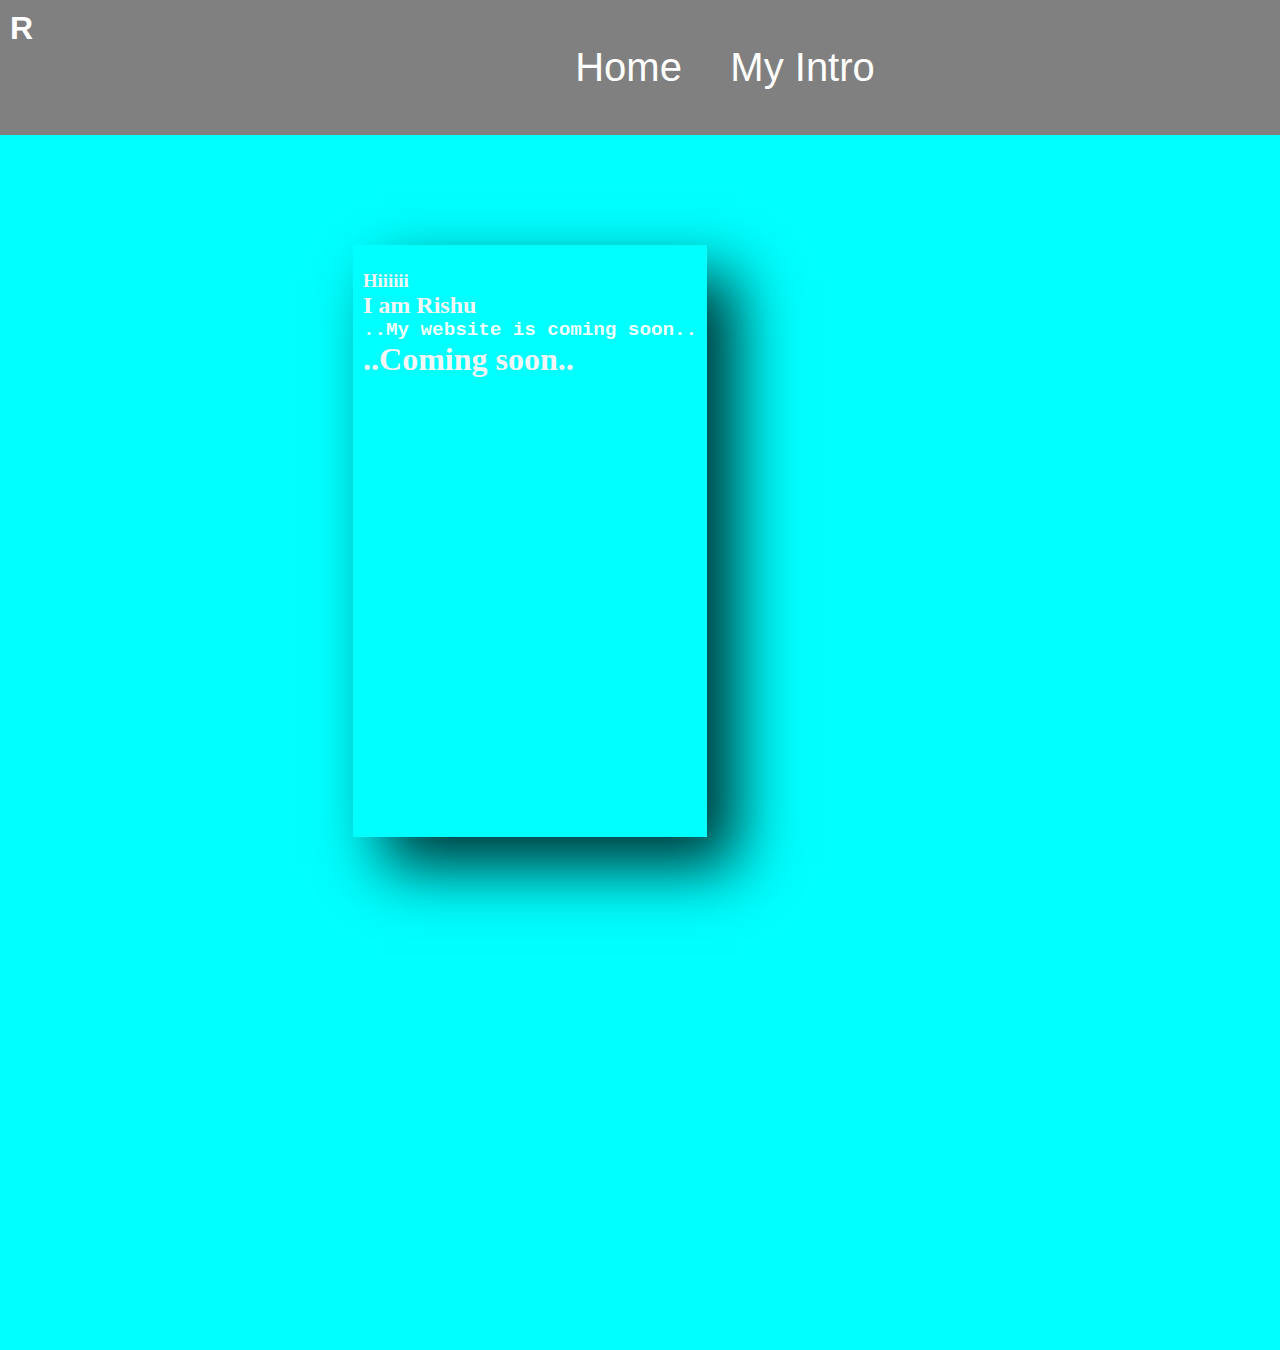
<file: index.html>
<!DOCTYPE html>
<html lang="en">

    <head>
        <meta charset="UTF-8">
        <meta http-equiv="X-UA-Compatible" content="IE=edge">
        <meta name="viewport" content="width=device-width, initial-scale=1.0">
        <title>Rishu kumar gupta - we developer, Programmer</title>
        <link rel="stylesheet" href="por.css">
        <link rel="stylesheet" media="screen and (max-width:444px" href="p.css">
        </style>
        <!-- <link rel="stylesheet" media="screen and (min-width:444px" href="pr.css"> -->
    </head>

    <body>
        <div class="container">
            <div class="sidebar ">
                <div class="log">
                    <h1>R</h1>
                    <!-- <img src="/r1.png" alt=""> -->
                </div>
                <!-- R K Gupta -->
                <nav>
                    <ul>
                        <li><a href="/index.html">Home</a></li>
                        <li><a href="/My intro.html">My Intro</a></li>
                        <!-- <li><a href="/Servies.html">Servies</a></li> -->
                        <!-- <li><a href="/Blog.html">Blog</a></li> -->
                        <!-- <li><a href="/Contact.html">Contact me</a></li> -->
                    </ul>
                </nav>
            </div>
            <!-- <div class="humbur">
                <img class="hambarger" src="dim.png" alt="" width="22px" s>
                <img class="cross" src="download.png" alt="" width="19px">
            </div> -->
            <!-- <marquee behavior="scrollamount" direction="left"><h1 class="mar">Welcome to My Website</h1></marquee> -->
            <div class="main">
                <div class="info">
                    <div class="devinfo">
                        <div class="hello">
                            <h3>Hiiiiii</h3>
                            <h2>I am Rishu</h2>
                            <p>..My website is coming soon..</p>
                            <h1>..Coming soon..</h1>
                        </div>
                        <!-- <div class="hello">Hii I am </div>
                        <div class="name">Rishu</div>
                        <div class="about">Web developer and Student</div>
                        <p>I am Developer and like web development. I love Nature and sea also beach. I am from bihar,but
                            i am studay in klu vijawada(A.p) for BCA Degree</p>
                        <div class="buttons"> -->
                            <!-- target equal to means if you click than is it is open another pages -->
                            <!-- <a href="/CV.txt" target="blank"><button>Download CV</button></a>
                            <a href="/contact.html"><button>Contact me</button></a> -->
                        </div>
                    </div>
                    <!-- <div class="devpic"><img src="gp.jpg" alt="Rishu"></div> -->
                </div>
            </div>

        </div>
        <!-- <script src="pro.js"></script> -->
    </body>
</html>
</file>
<file: por.css>
@import url('https://fonts.googleapis.com/css2?family=Bebas+Neue&family=Nunito+Sans:ital,wght@1,600&display=swap');

@import url('https://fonts.googleapis.com/css2?family=Bebas+Neue&family=Nunito+Sans:ital,wght@1,600&display=swap');

*{
    margin: 0;
    padding: 0;
}
.sidebar{
    display: flex;
    background-color: gray;
    /* width: 250px; */
    font-family:Impact, Haettenschweiler, 'Arial Narrow Bold', sans-serif;
    height: 15vh;
    /* opacity: 0.6; */
    z-index: -1;
}

nav{
    display: inline-block;
    margin: auto;
} 
.sidebar nav li{
    display: inline-block;
    list-style: none;
    color: white;
    font-size: 40px;
    /* padding: 30px 0; */
    padding: 15px 12px ;
    display: inline-block;
    margin: auto;
}
.sidebar ul{
    text-align: center;
}
.sidebar nav ul li a{
    padding: 10px;
    text-align: center;
    text-decoration: none;
    color: white;
    opacity: 1;
}
.sidebar nav ul li a:hover{
    color: red;
    width: 50px;
}
.main::before{
    content: "";
    position: absolute;
    /* background: url('../dp (2).jpg') no-repeat center center/cover; */
   background-color: aqua;
    top: 0;
    left: 0;
    height: 150%;
    width: 100%;
    z-index: -1;
    opacity: 1.0;

}
.main{
margin-right: 230px;
}
.devinfo{
position: relative;
/* width: 100px; */
margin: 10px;
padding: 0px 10px;
box-shadow: 30px 30px 60px rgba(0, 0, 0, 0.8);

}
.container{
    /* display: flex; */
}
.info{
    /* background-color: rgb(151, 3, 236); */
    height: 68vh;
    width: 75vw;
    margin: 100px auto;
    display: flex;
    justify-content: space-around;
    color: whitesmoke;
    font-size:medium;
    font-weight: 900;
}
.devinfo p{
    font-family: 'Segoe UI', Tahoma, Geneva, Verdana, sans-serif;
    color: azure;
    font-family: monospace;
    font-size: larger;

}
.devinfo{
    padding-top: 5px;
    display: block;
    justify-content: center;
    flex-direction: column;
    color: whitesmoke;
    font-size: medium;
    margin-left: 20px;

}

.devinfo .hello{
    font-size: 16px;
    font-family: cursive;
    padding-top: 20px;
    transform: scale(1);
    transition: transform 1;
}
.devinfo .hello:hover{
    transform: scale(1s);
}
.devinfo .hello{
    animation-name: CSS;
    animation-duration: 5s;
    animation-iteration-count: 5;
}
@keyframes CSS{
    from{
        width: 200px;
    }
    to{
        width: 500px;
    }

}
.name{
    font-size: 60px;
    font-family: 'Roboto', sans-serif;
}
.about{ 
    font-family: 'Indie Flower', cursive;
    padding-bottom: 20px;
}
.buttons button{
    margin-top: 20px;
    background-color: pink;
    border-radius: 10px;
    cursor: pointer;
    margin: 14px 3px;
    width: 100px;
    justify-content: center;
    text-align: center;
    font-weight: bold;
}
.buttons button a{
    text-decoration: none;

}
.buttons button:hover{
   background-color: rgb(197, 37, 63);
}
.log img{
    width: 35px;
    padding: 5px 5px;
    border-radius: 13px;
    opacity: 0.8;
    transform: rotate(0deg);
    transition: transform 1s;
}
.log img{
    width: 50px;
    transform: rotate(360deg);
}
.log{
    color: white;
    width: 150px;
    margin: 10px 10px;
}
</file>
<file: p.css>
.sidebar{
    display: flex;
    background-color: black;
    /* width: 250px; */
    font-family:Impact, Haettenschweiler, 'Arial Narrow Bold', sans-serif;
    height: 8vh;
    /* opacity: 0.6; */
}
.sidebar nav ul li a{
    padding: 0px;
    text-align: center;
    text-decoration: none;
    font-size: 15px;
    color: white;
}
.main::before{
    content: "";
    position: absolute;
    /* background: url('../dp (2).jpg') no-repeat center center/cover; */
    top: 0;
    background-color: aqua;
    left: 0;
    height: 100%;
    width: 100%;
    z-index: -1;
    opacity: 1.0;

}
.sidebar nav li{
    display: inline-block;
    list-style: none;
    color: white;
    font-size: 20px;
    /* padding: 30px 0; */
    padding: 14px 22px ;
    display: inline-block;
    margin: auto;
}
.name{
    font-size: 45px;
    font-family: 'Roboto', sans-serif;
}
.devinfo{
    padding-top: 20px;
    display: block;
    justify-content: center;
    flex-direction: column;
    color: whitesmoke;
    font-size: medium;
    margin-left: 20px;
}
.devinfo p{
    font-family: 'Segoe UI', Tahoma, Geneva, Verdana, sans-serif;
    color: azure;
    font-family: monospace;
    font-size: smaller;
}
.log img {
    width: 35px;
    padding: 5px 5px;
    border-radius: 13px
}

.devinfo .hello{
    /* animation-name: CSS; */
    animation-duration: 5s;
    animation-iteration-count: 5;
}
.hello h1{
    /* animation-name: CSS; */
    animation-duration: 5s;
    animation-iteration-count: 5;
}
@keyframes CSS{
    from{
        width: 100px;
    }
    to{
        width: 200px;
    }

}
.devinfo .hello{
    font-size: 15px;
    font-family: cursive;
    padding-top: 20px;
    transform: scale(1);
    transition: transform 1;
}
.info{
    /* background-color: rgb(151, 3, 236); */
    height: 48vh;
    width: 75vw;
    margin: 100px auto;
    display: flex;
    justify-content: space-around;
    color: whitesmoke;
    /* font-size:medium; */
    /* font-weight: 900; */
}
.log{
    color: white;
    width: 100px;
    margin: 10px 10px;
}
</file>
